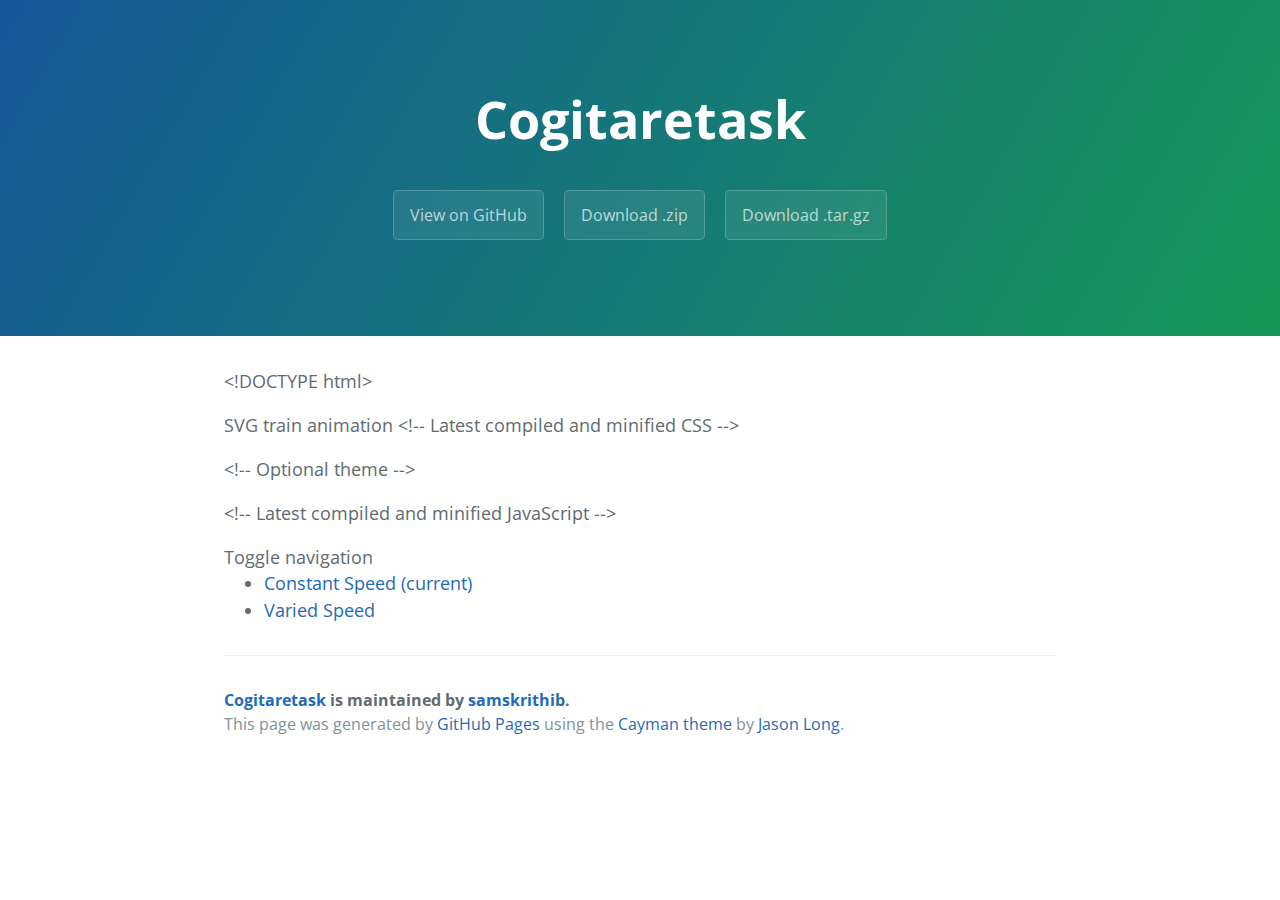
<file: index.html>
<!DOCTYPE html>
<html lang="en-us">
  <head>
    <meta charset="UTF-8">
    <title>Cogitaretask by samskrithib</title>
    <meta name="viewport" content="width=device-width, initial-scale=1">
    <link rel="stylesheet" type="text/css" href="stylesheets/normalize.css" media="screen">
    <link href='https://fonts.googleapis.com/css?family=Open+Sans:400,700' rel='stylesheet' type='text/css'>
    <link rel="stylesheet" type="text/css" href="stylesheets/stylesheet.css" media="screen">
    <link rel="stylesheet" type="text/css" href="stylesheets/github-light.css" media="screen">
  </head>
  <body>
    <section class="page-header">
      <h1 class="project-name">Cogitaretask</h1>
      <h2 class="project-tagline"></h2>
      <a href="https://github.com/samskrithib/cogitareTask" class="btn">View on GitHub</a>
      <a href="https://github.com/samskrithib/cogitareTask/zipball/master" class="btn">Download .zip</a>
      <a href="https://github.com/samskrithib/cogitareTask/tarball/master" class="btn">Download .tar.gz</a>
    </section>

    <section class="main-content">
      <p>&lt;!DOCTYPE html&gt;


</p>
  SVG train animation
  
  
  &lt;!-- Latest compiled and minified CSS --&gt;
  

<p>&lt;!-- Optional theme --&gt;
  </p>

<p>&lt;!-- Latest compiled and minified JavaScript --&gt;
  
  
  </p>

<p>
  
  </p>

<p>
  </p>

<p>
</p>

<div>

   
    <div>
      
      <div>
        
          Toggle navigation
          
          
          
        
        <a href="#"></a>
      </div>

      
      <div id="bs-example-navbar-collapse-1">
        <ul>
          <li><a href="#/constSpeed">Constant Speed (current)</a></li>
          <li><a href="#/variedSpeed">Varied Speed</a></li>

        </ul>


      </div>
    </div>
   

  <div></div>

  
</div>

<p>
</p>

      <footer class="site-footer">
        <span class="site-footer-owner"><a href="https://github.com/samskrithib/cogitareTask">Cogitaretask</a> is maintained by <a href="https://github.com/samskrithib">samskrithib</a>.</span>

        <span class="site-footer-credits">This page was generated by <a href="https://pages.github.com">GitHub Pages</a> using the <a href="https://github.com/jasonlong/cayman-theme">Cayman theme</a> by <a href="https://twitter.com/jasonlong">Jason Long</a>.</span>
      </footer>

    </section>

  
  </body>
</html>
</file>
<file: stylesheets/stylesheet.css>
* {
  box-sizing: border-box; }

body {
  padding: 0;
  margin: 0;
  font-family: "Open Sans", "Helvetica Neue", Helvetica, Arial, sans-serif;
  font-size: 16px;
  line-height: 1.5;
  color: #606c71; }

a {
  color: #1e6bb8;
  text-decoration: none; }
  a:hover {
    text-decoration: underline; }

.btn {
  display: inline-block;
  margin-bottom: 1rem;
  color: rgba(255, 255, 255, 0.7);
  background-color: rgba(255, 255, 255, 0.08);
  border-color: rgba(255, 255, 255, 0.2);
  border-style: solid;
  border-width: 1px;
  border-radius: 0.3rem;
  transition: color 0.2s, background-color 0.2s, border-color 0.2s; }
  .btn + .btn {
    margin-left: 1rem; }

.btn:hover {
  color: rgba(255, 255, 255, 0.8);
  text-decoration: none;
  background-color: rgba(255, 255, 255, 0.2);
  border-color: rgba(255, 255, 255, 0.3); }

@media screen and (min-width: 64em) {
  .btn {
    padding: 0.75rem 1rem; } }

@media screen and (min-width: 42em) and (max-width: 64em) {
  .btn {
    padding: 0.6rem 0.9rem;
    font-size: 0.9rem; } }

@media screen and (max-width: 42em) {
  .btn {
    display: block;
    width: 100%;
    padding: 0.75rem;
    font-size: 0.9rem; }
    .btn + .btn {
      margin-top: 1rem;
      margin-left: 0; } }

.page-header {
  color: #fff;
  text-align: center;
  background-color: #159957;
  background-image: linear-gradient(120deg, #155799, #159957); }

@media screen and (min-width: 64em) {
  .page-header {
    padding: 5rem 6rem; } }

@media screen and (min-width: 42em) and (max-width: 64em) {
  .page-header {
    padding: 3rem 4rem; } }

@media screen and (max-width: 42em) {
  .page-header {
    padding: 2rem 1rem; } }

.project-name {
  margin-top: 0;
  margin-bottom: 0.1rem; }

@media screen and (min-width: 64em) {
  .project-name {
    font-size: 3.25rem; } }

@media screen and (min-width: 42em) and (max-width: 64em) {
  .project-name {
    font-size: 2.25rem; } }

@media screen and (max-width: 42em) {
  .project-name {
    font-size: 1.75rem; } }

.project-tagline {
  margin-bottom: 2rem;
  font-weight: normal;
  opacity: 0.7; }

@media screen and (min-width: 64em) {
  .project-tagline {
    font-size: 1.25rem; } }

@media screen and (min-width: 42em) and (max-width: 64em) {
  .project-tagline {
    font-size: 1.15rem; } }

@media screen and (max-width: 42em) {
  .project-tagline {
    font-size: 1rem; } }

.main-content :first-child {
  margin-top: 0; }
.main-content img {
  max-width: 100%; }
.main-content h1, .main-content h2, .main-content h3, .main-content h4, .main-content h5, .main-content h6 {
  margin-top: 2rem;
  margin-bottom: 1rem;
  font-weight: normal;
  color: #159957; }
.main-content p {
  margin-bottom: 1em; }
.main-content code {
  padding: 2px 4px;
  font-family: Consolas, "Liberation Mono", Menlo, Courier, monospace;
  font-size: 0.9rem;
  color: #383e41;
  background-color: #f3f6fa;
  border-radius: 0.3rem; }
.main-content pre {
  padding: 0.8rem;
  margin-top: 0;
  margin-bottom: 1rem;
  font: 1rem Consolas, "Liberation Mono", Menlo, Courier, monospace;
  color: #567482;
  word-wrap: normal;
  background-color: #f3f6fa;
  border: solid 1px #dce6f0;
  border-radius: 0.3rem; }
  .main-content pre > code {
    padding: 0;
    margin: 0;
    font-size: 0.9rem;
    color: #567482;
    word-break: normal;
    white-space: pre;
    background: transparent;
    border: 0; }
.main-content .highlight {
  margin-bottom: 1rem; }
  .main-content .highlight pre {
    margin-bottom: 0;
    word-break: normal; }
.main-content .highlight pre, .main-content pre {
  padding: 0.8rem;
  overflow: auto;
  font-size: 0.9rem;
  line-height: 1.45;
  border-radius: 0.3rem; }
.main-content pre code, .main-content pre tt {
  display: inline;
  max-width: initial;
  padding: 0;
  margin: 0;
  overflow: initial;
  line-height: inherit;
  word-wrap: normal;
  background-color: transparent;
  border: 0; }
  .main-content pre code:before, .main-content pre code:after, .main-content pre tt:before, .main-content pre tt:after {
    content: normal; }
.main-content ul, .main-content ol {
  margin-top: 0; }
.main-content blockquote {
  padding: 0 1rem;
  margin-left: 0;
  color: #819198;
  border-left: 0.3rem solid #dce6f0; }
  .main-content blockquote > :first-child {
    margin-top: 0; }
  .main-content blockquote > :last-child {
    margin-bottom: 0; }
.main-content table {
  display: block;
  width: 100%;
  overflow: auto;
  word-break: normal;
  word-break: keep-all; }
  .main-content table th {
    font-weight: bold; }
  .main-content table th, .main-content table td {
    padding: 0.5rem 1rem;
    border: 1px solid #e9ebec; }
.main-content dl {
  padding: 0; }
  .main-content dl dt {
    padding: 0;
    margin-top: 1rem;
    font-size: 1rem;
    font-weight: bold; }
  .main-content dl dd {
    padding: 0;
    margin-bottom: 1rem; }
.main-content hr {
  height: 2px;
  padding: 0;
  margin: 1rem 0;
  background-color: #eff0f1;
  border: 0; }

@media screen and (min-width: 64em) {
  .main-content {
    max-width: 64rem;
    padding: 2rem 6rem;
    margin: 0 auto;
    font-size: 1.1rem; } }

@media screen and (min-width: 42em) and (max-width: 64em) {
  .main-content {
    padding: 2rem 4rem;
    font-size: 1.1rem; } }

@media screen and (max-width: 42em) {
  .main-content {
    padding: 2rem 1rem;
    font-size: 1rem; } }

.site-footer {
  padding-top: 2rem;
  margin-top: 2rem;
  border-top: solid 1px #eff0f1; }

.site-footer-owner {
  display: block;
  font-weight: bold; }

.site-footer-credits {
  color: #819198; }

@media screen and (min-width: 64em) {
  .site-footer {
    font-size: 1rem; } }

@media screen and (min-width: 42em) and (max-width: 64em) {
  .site-footer {
    font-size: 1rem; } }

@media screen and (max-width: 42em) {
  .site-footer {
    font-size: 0.9rem; } }
</file>
<file: stylesheets/github-light.css>
/*
The MIT License (MIT)

Copyright (c) 2016 GitHub, Inc.

Permission is hereby granted, free of charge, to any person obtaining a copy
of this software and associated documentation files (the "Software"), to deal
in the Software without restriction, including without limitation the rights
to use, copy, modify, merge, publish, distribute, sublicense, and/or sell
copies of the Software, and to permit persons to whom the Software is
furnished to do so, subject to the following conditions:

The above copyright notice and this permission notice shall be included in all
copies or substantial portions of the Software.

THE SOFTWARE IS PROVIDED "AS IS", WITHOUT WARRANTY OF ANY KIND, EXPRESS OR
IMPLIED, INCLUDING BUT NOT LIMITED TO THE WARRANTIES OF MERCHANTABILITY,
FITNESS FOR A PARTICULAR PURPOSE AND NONINFRINGEMENT. IN NO EVENT SHALL THE
AUTHORS OR COPYRIGHT HOLDERS BE LIABLE FOR ANY CLAIM, DAMAGES OR OTHER
LIABILITY, WHETHER IN AN ACTION OF CONTRACT, TORT OR OTHERWISE, ARISING FROM,
OUT OF OR IN CONNECTION WITH THE SOFTWARE OR THE USE OR OTHER DEALINGS IN THE
SOFTWARE.

*/

.pl-c /* comment */ {
  color: #969896;
}

.pl-c1 /* constant, variable.other.constant, support, meta.property-name, support.constant, support.variable, meta.module-reference, markup.raw, meta.diff.header */,
.pl-s .pl-v /* string variable */ {
  color: #0086b3;
}

.pl-e /* entity */,
.pl-en /* entity.name */ {
  color: #795da3;
}

.pl-smi /* variable.parameter.function, storage.modifier.package, storage.modifier.import, storage.type.java, variable.other */,
.pl-s .pl-s1 /* string source */ {
  color: #333;
}

.pl-ent /* entity.name.tag */ {
  color: #63a35c;
}

.pl-k /* keyword, storage, storage.type */ {
  color: #a71d5d;
}

.pl-s /* string */,
.pl-pds /* punctuation.definition.string, string.regexp.character-class */,
.pl-s .pl-pse .pl-s1 /* string punctuation.section.embedded source */,
.pl-sr /* string.regexp */,
.pl-sr .pl-cce /* string.regexp constant.character.escape */,
.pl-sr .pl-sre /* string.regexp source.ruby.embedded */,
.pl-sr .pl-sra /* string.regexp string.regexp.arbitrary-repitition */ {
  color: #183691;
}

.pl-v /* variable */ {
  color: #ed6a43;
}

.pl-id /* invalid.deprecated */ {
  color: #b52a1d;
}

.pl-ii /* invalid.illegal */ {
  color: #f8f8f8;
  background-color: #b52a1d;
}

.pl-sr .pl-cce /* string.regexp constant.character.escape */ {
  font-weight: bold;
  color: #63a35c;
}

.pl-ml /* markup.list */ {
  color: #693a17;
}

.pl-mh /* markup.heading */,
.pl-mh .pl-en /* markup.heading entity.name */,
.pl-ms /* meta.separator */ {
  font-weight: bold;
  color: #1d3e81;
}

.pl-mq /* markup.quote */ {
  color: #008080;
}

.pl-mi /* markup.italic */ {
  font-style: italic;
  color: #333;
}

.pl-mb /* markup.bold */ {
  font-weight: bold;
  color: #333;
}

.pl-md /* markup.deleted, meta.diff.header.from-file */ {
  color: #bd2c00;
  background-color: #ffecec;
}

.pl-mi1 /* markup.inserted, meta.diff.header.to-file */ {
  color: #55a532;
  background-color: #eaffea;
}

.pl-mdr /* meta.diff.range */ {
  font-weight: bold;
  color: #795da3;
}

.pl-mo /* meta.output */ {
  color: #1d3e81;
}
</file>
